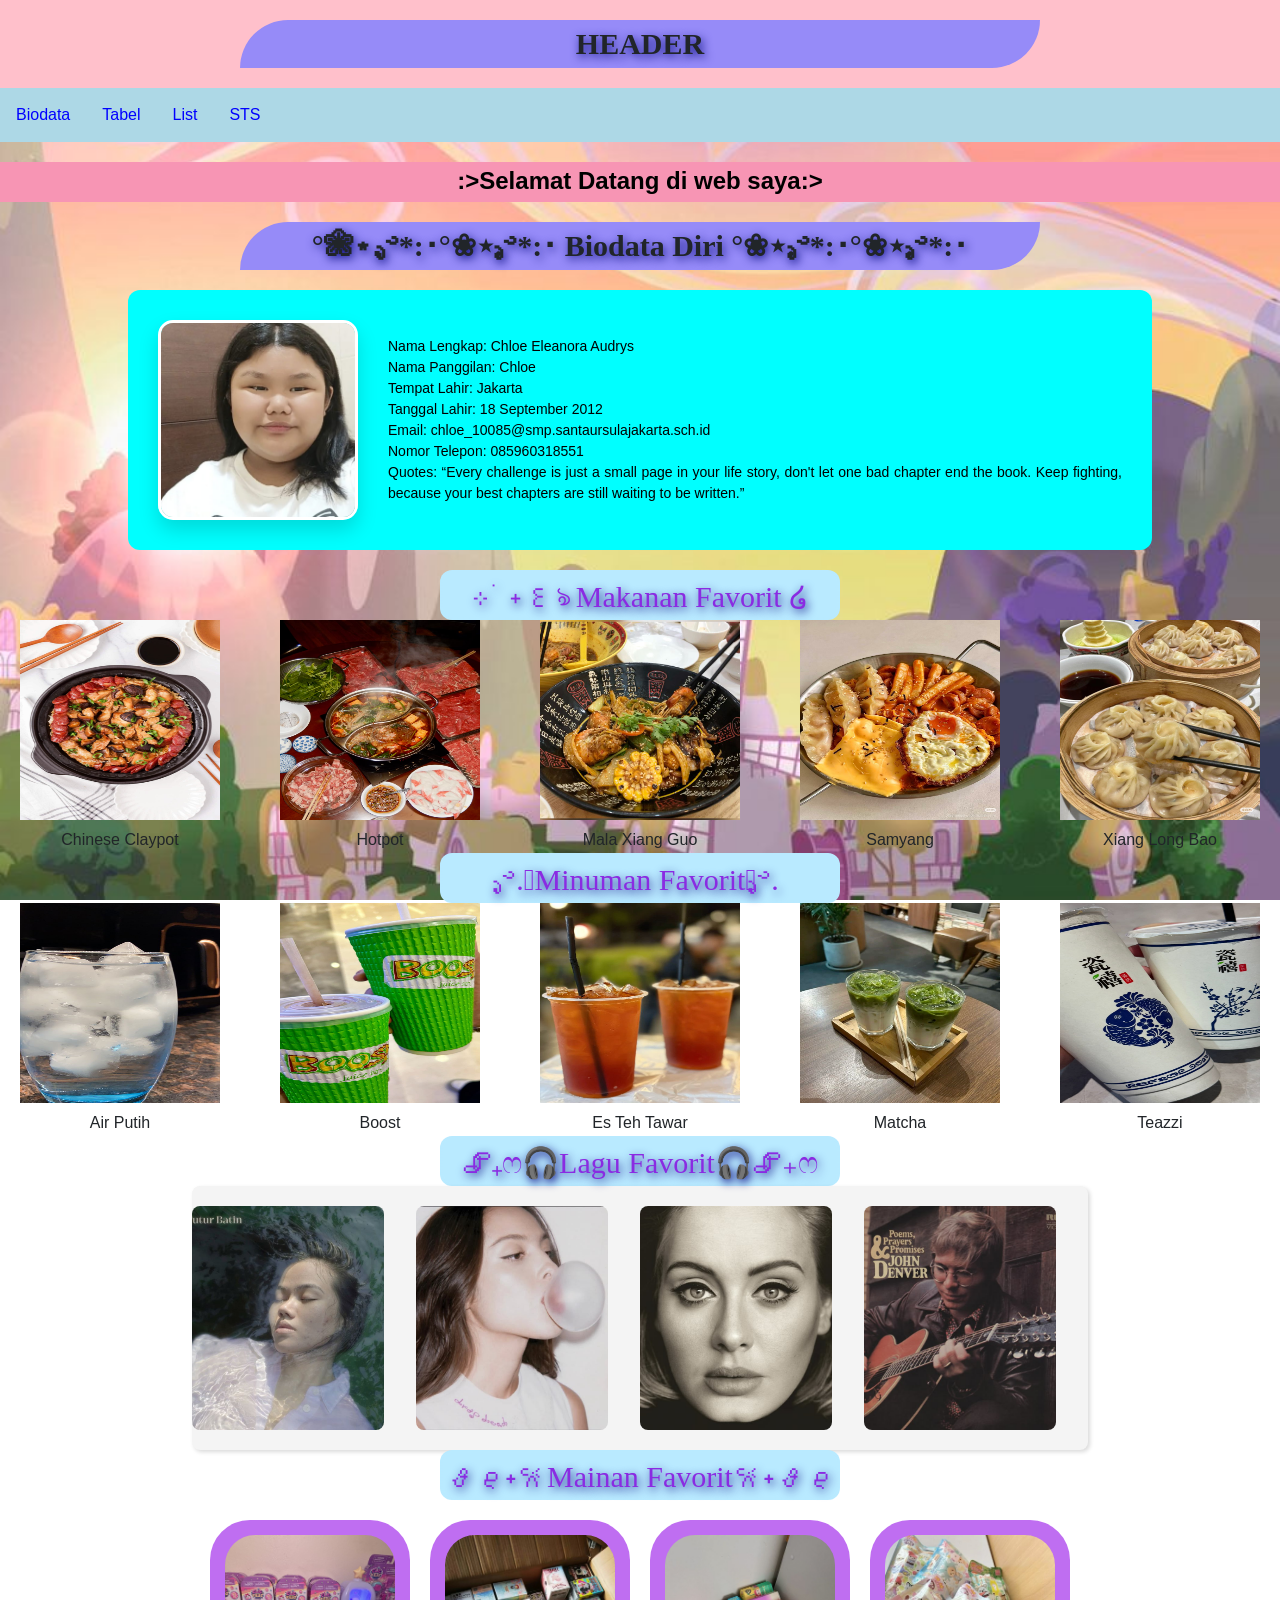
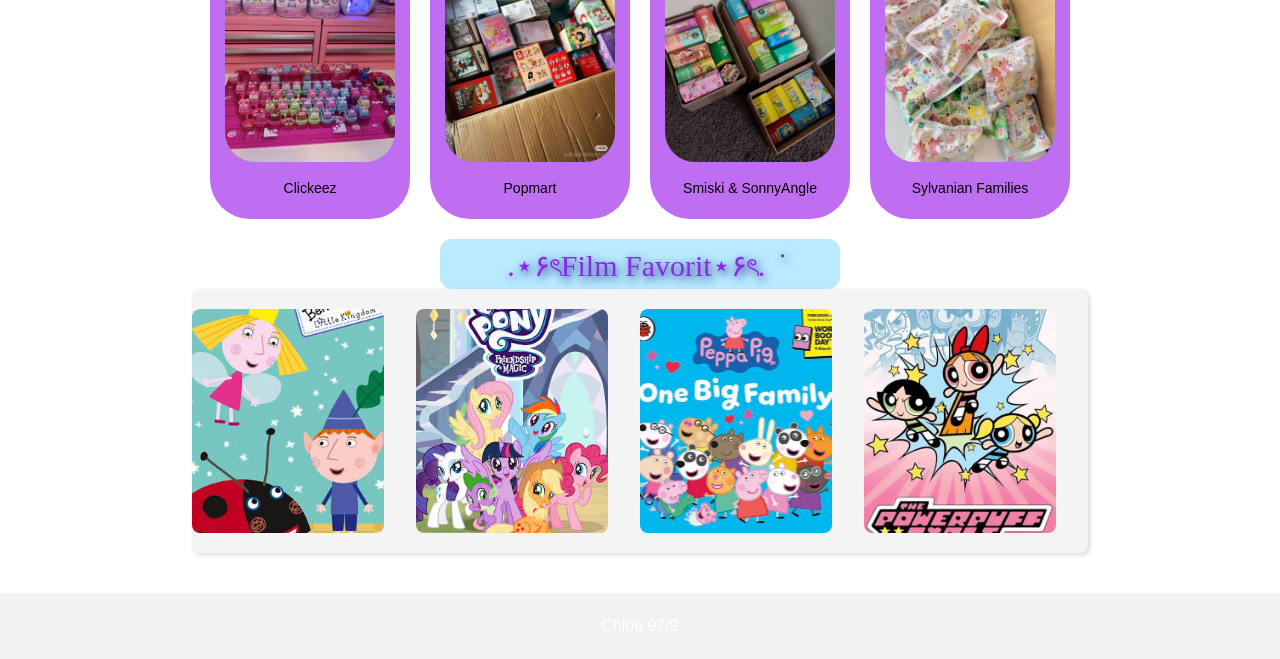
<file: index.html>
<!DOCTYPE html>
<html>
    <head>
        <title>Layout Website</title>
        <link rel="stylesheet" href="index.css">
    </head>
    <body>
        <!-- Membuat Header -->
        <div class="header">
            <h1>HEADER</h1>
        </div>
        <!-- Membuat Menu / navigator bar -->
        <div class="topnav">
            <a href="index.html">Biodata</a>
            <a href="table.html">Tabel</a>
            <a href="List.html">List</a>
            <a href="STS.html">STS</a>
        </div>
        <!-- Membuat Content -->
         <h2> :>Selamat Datang di web saya:> </h2>
        <h1>°❀⋆.ೃ࿔*:･°❀⋆.ೃ࿔*:･ Biodata Diri °❀⋆.ೃ࿔*:･°❀⋆.ೃ࿔*:･</h1>

        <div class="biodata">
            <div class="content">
                <div class="foto">
                    <img class="bottom" src="mini chloerr.png" alt="Chloerr" width="200" height="250">
                    <img class="top" src="Chloerrr.png" alt="Chloerr" width="200" height="250">
                </div>
                <div class="TEXT">
                    <P> Nama Lengkap: Chloe Eleanora Audrys</P>
                    <p> Nama Panggilan: Chloe</p>
                    <p> Tempat Lahir: Jakarta</p>
                    <p> Tanggal Lahir: 18 September 2012</p>
                    <p> Email: chloe_10085@smp.santaursulajakarta.sch.id</p>
                    <p> Nomor Telepon: 085960318551</p>
                    <p> Quotes: “Every challenge is just a small page in your life story, don't let one bad chapter end the book. Keep fighting, because your best chapters are still waiting to be written.”</p>
                </div>
            </div>
        </div>
    <p class="judul">⊹ ࣪ ˖꒰ঌ Makanan Favorit ໒꒱.⋆˚࿔</p>
    <div class="favfood">
        <div class="Claypot">
            <img src="Chinese claypot.jpg" alt="Claypot" width="200" height="200">
            <p>Chinese Claypot</p>
        </div>
        <div class="Hotpot">
            <img src="Hotpot.jpg" alt="Hotpot" width="200" height="200">
            <p>Hotpot</p>
        </div>
        <div class="Mala">
            <img src="Mala xiang guo.jpg" alt="Mala" width="200" height="200">
            <p>Mala Xiang Guo</p>
        </div>
        <div class="Samyang">
            <img src="samyang.jpg" alt="Samyang" width="200" height="200">
            <p>Samyang</p>
        </div>
        <div class="Xiaolong">
            <img src="Xiao long bao.jpg" alt="Xiaolong" width="200" height="200">
            <p>Xiang Long Bao</p>
        </div>
    </div>
    <p class="judul">ೃ࿔.𖥔Minuman Favorit𖥔ೃ࿔.</p>
    <div class="favdrink">
        <div class="Air">
            <img src="Air putih.jpg" alt="Air putih" width="200" height="200">
            <p>Air Putih</p>
        </div>
        <div class="Boost">
            <img src="boost.jpg" alt="Boost" width="200" height="200">
            <p>Boost</p>
        </div>
        <div class="Teh">
            <img src="Es teh tawar.jpg" alt="Teh" width="200" height="200">
            <p>Es Teh Tawar</p>
        </div>
        <div class="Matcha">
            <img src="matcha.jpg" alt="Matcha" width="200" height="200">
            <p>Matcha</p>
        </div>
        <div class="Teazzi">
            <img src="teazzi.jpg" alt="Teazzi" width="200" height="200">
            <p>Teazzi</p>
        </div>
    </div>
    <p class="judul">🖇₊ෆ🎧Lagu Favorit🎧🖇₊ෆ</p>
    <div class="container">
        <div class="wrapper">
            <img src="Bandung.jpg" alt="Bandung">
            <img src="Dropdead.jpg" alt="Dropdead">
            <img src="sendmylove.jpg" alt="SendmyLove">
            <img src="takemehome.jpg" alt="TakemeHome">
            <img src="Ehipasiko.jpg" alt="Ehipasiko">

            <img src="Bandung.jpg" aria-hidden="true">
            <img src="Dropdead.jpg" aria-hidden="true">
            <img src="sendmylove.jpg" aria-hidden="true">
            <img src="takemehome.jpg" aria-hidden="true">
            <img src="Ehipasiko.jpg" aria-hidden="true">
        </div>
    </div>
    <p class="judul"> 𝜗𝜚˖𐙚Mainan Favorit𐙚˖𝜗𝜚</p>
    <div class="favtoys">
        <div class="Clickeez">
            <img src="clickeez.jpg" alt="Clickeez" width="200" height="200">
            <p>Clickeez</p>
        </div>
        <div class="Popmart">
            <img src="poppop.jpg" alt="Popmart" width="200" height="200">
            <p>Popmart</p>
        </div>
        <div class="Smiski&SonnyAngle">
            <img src="Smisony.jpg" alt="Smiski&SonnyAngle" width="200" height="200">
            <p>Smiski & SonnyAngle</p>
        </div>
        <div class="Sylvanian">
            <img src="sylvanian.jpg" alt="Sylvanian" width="200" height="200">
            <p>Sylvanian Families</p>
        </div>
    </div>
        <p class="judul">.⋆۶ৎFilm Favorit⋆۶ৎ. ݁</p>
    <div class="container">
        <div class="wrapper">
            <img src="bensholys.jpg" alt="Ben&Holy">
            <img src="mylpp.jpg" alt="MyLittlePony">
            <img src="peppapig.jpg" alt="Peppapig">
            <img src="powerpuff.jpg" alt="PowerPuffGirl">
            <img src="maruko.jpg" alt="ChibiMaruko">

            <img src="bensholys.jpg" aria-hidden="true">
            <img src="mylpp.jpg" aria-hidden="true">
            <img src="peppapig.jpg" aria-hidden="true">
            <img src="powerpuff.jpg" aria-hidden="true">
            <img src="maruko.jpg" aria-hidden="true">
        </div>
    </div>
        <!-- Membuat Footer -->
        <div class="footer">
            <p>Chloe 92/9</p>
        </div>
    </body>
</html>
</file>
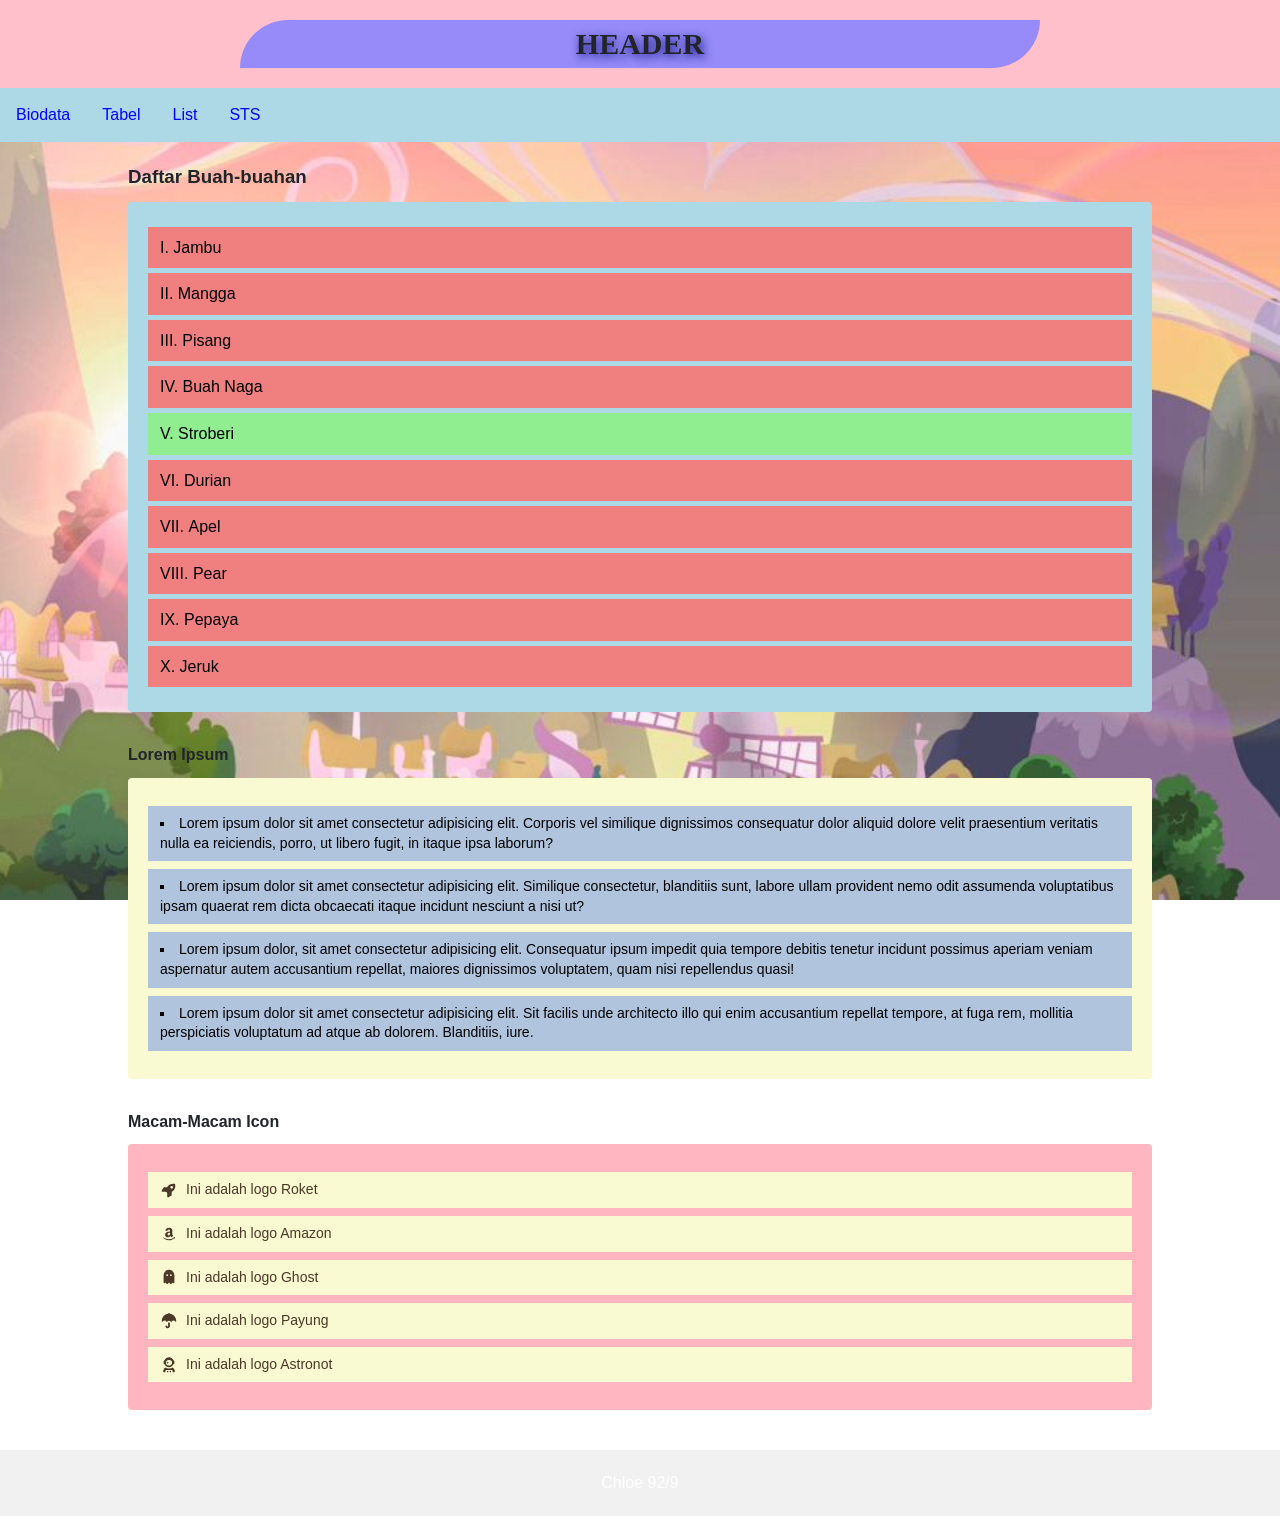
<file: List.html>
<!DOCTYPE html>
<html>
    <head>
        <title>Layout Website</title>
        <link rel="stylesheet" href="index.css">
    </head>
    <body>
        <!-- Membuat Header -->
        <div class="header">
            <h1>HEADER</h1>
        </div>
        <!-- Membuat Menu / navigator bar -->
        <div class="topnav">
            <a href="index.html">Biodata</a>
            <a href="table.html">Tabel</a>
            <a href="List.html">List</a>
            <a href="STS.html">STS</a>
        </div>
        <!-- Membuat Content List -->
         <h3>Daftar Buah-buahan</h3>
         <ol class="fruit-list">
            <li>Jambu</li>
            <li>Mangga</li>
            <li>Pisang</li>
            <li>Buah Naga</li>
            <Li>Stroberi</Li>
            <li>Durian</li>
            <li>Apel</li>
            <li>Pear</li>
            <li>Pepaya</li>
            <li>Jeruk</li>
         </ol> 
         <h4>Lorem Ipsum</h4>
         <ol class="lorem-list">
            <li>Lorem ipsum dolor sit amet consectetur adipisicing elit. Corporis vel similique dignissimos consequatur dolor aliquid dolore velit praesentium veritatis nulla ea reiciendis, porro, ut libero fugit, in itaque ipsa laborum?</li>
            <li>Lorem ipsum dolor sit amet consectetur adipisicing elit. Similique consectetur, blanditiis sunt, labore ullam provident nemo odit assumenda voluptatibus ipsam quaerat rem dicta obcaecati itaque incidunt nesciunt a nisi ut?</li>
            <li>Lorem ipsum dolor, sit amet consectetur adipisicing elit. Consequatur ipsum impedit quia tempore debitis tenetur incidunt possimus aperiam veniam aspernatur autem accusantium repellat, maiores dignissimos voluptatem, quam nisi repellendus quasi!</li>
            <li>Lorem ipsum dolor sit amet consectetur adipisicing elit. Sit facilis unde architecto illo qui enim accusantium repellat tempore, at fuga rem, mollitia perspiciatis voluptatum ad atque ab dolorem. Blanditiis, iure.</li>
         </ol>
            <section class="list-section">
   <h4>Macam-Macam Icon</h4>
    <ul class="icon">
        <li>
            <svg xmlns="http://www.w3.org/2000/svg" viewBox="0 0 640 640"><!--!Font Awesome Free v7.3.1 by @fontawesome - https://fontawesome.com License - https://fontawesome.com/license/free Copyright 2026 Fonticons, Inc.--><path d="M192 384L88.5 384C63.6 384 48.3 356.9 61.1 335.5L114 247.3C122.7 232.8 138.3 224 155.2 224L250.2 224C326.3 95.1 439.8 88.6 515.7 99.7C528.5 101.6 538.5 111.6 540.3 124.3C551.4 200.2 544.9 313.7 416 389.8L416 484.8C416 501.7 407.2 517.3 392.7 526L304.5 578.9C283.2 591.7 256 576.3 256 551.5L256 448C256 412.7 227.3 384 192 384L191.9 384zM464 224C464 197.5 442.5 176 416 176C389.5 176 368 197.5 368 224C368 250.5 389.5 272 416 272C442.5 272 464 250.5 464 224z"/></svg> Ini adalah logo Roket
        </li>
        <li>
            <svg xmlns="http://www.w3.org/2000/svg" viewBox="0 0 640 640"><!--!Font Awesome Free v7.3.1 by @fontawesome - https://fontawesome.com License - https://fontawesome.com/license/free Copyright 2026 Fonticons, Inc.--><path d="M353.7 226.7C305 228.5 184.2 242.2 184.2 344.2C184.2 453.7 322.5 458.2 367.7 387.4C374.2 397.6 403.1 424.9 413 434.2L469.8 378.2C469.8 378.2 437.5 352.9 437.5 325.4L437.5 178.3C437.5 153 413 96 325.2 96C237.2 96 190.5 151 190.5 200.3L264 207.1C280.3 157.6 318.2 157.6 318.2 157.6C358.9 157.5 353.7 187.4 353.7 226.7zM353.7 313.5C353.7 393.5 269.5 381.5 269.5 330.7C269.5 283.5 320 274 353.7 272.9L353.7 313.5zM489.7 477C482 487 419.7 544 315.2 544C210.7 544 130.7 472.5 106.2 443C99.4 435.3 107.2 431.7 111.7 434.7C185 479.2 299.5 552.5 484.2 465C491.7 461.3 497.5 467 489.7 477zM529.5 479.2C523 495 513.5 506 508.3 510.2C502.8 514.7 498.8 512.9 501.8 506.4C504.8 499.9 521.1 459.9 514.5 451.4C508 443.1 477.5 447.1 466.5 448.2C455.7 449.2 453.5 450.2 452.5 447.9C450.2 442.2 474.2 432.4 490 430.4C505.7 428.6 531 429.6 536 436.1C539.7 441.2 536 463.2 529.5 479.2z"/></svg> Ini adalah logo Amazon
        </li>
        <li>
            <svg xmlns="http://www.w3.org/2000/svg" viewBox="0 0 640 640"><!--!Font Awesome Free v7.3.1 by @fontawesome - https://fontawesome.com License - https://fontawesome.com/license/free Copyright 2026 Fonticons, Inc.--><path d="M168.1 531.1L156.9 540.1C153.7 542.6 149.8 544 145.8 544C136 544 128 536 128 526.2L128 256C128 150 214 64 320 64C426 64 512 150 512 256L512 526.2C512 536 504 544 494.2 544C490.2 544 486.3 542.6 483.1 540.1L471.9 531.1C458.5 520.4 439.1 522.1 427.8 535L397.3 570C394 573.8 389.1 576 384 576C378.9 576 374.1 573.8 370.7 570L344.1 539.5C331.4 524.9 308.7 524.9 295.9 539.5L269.3 570C266 573.8 261.1 576 256 576C250.9 576 246.1 573.8 242.7 570L212.2 535C200.9 522.1 181.5 520.4 168.1 531.1zM288 256C288 238.3 273.7 224 256 224C238.3 224 224 238.3 224 256C224 273.7 238.3 288 256 288C273.7 288 288 273.7 288 256zM384 288C401.7 288 416 273.7 416 256C416 238.3 401.7 224 384 224C366.3 224 352 238.3 352 256C352 273.7 366.3 288 384 288z"/></svg> Ini adalah logo Ghost
        <li>
            <svg xmlns="http://www.w3.org/2000/svg" viewBox="0 0 640 640"><!--!Font Awesome Free v7.3.1 by @fontawesome - https://fontawesome.com License - https://fontawesome.com/license/free Copyright 2026 Fonticons, Inc.--><path d="M320 32C337.7 32 352 46.3 352 64L352 66C478.3 81.7 576 189.5 576 320C576 323.8 575.9 327.5 575.8 331.3C575.5 338.2 570.8 344.1 564.1 346C557.4 347.9 550.3 345.3 546.5 339.5C532.1 318.1 507.7 304 480 304C450.7 304 425.1 319.7 411.1 343.3C408.4 347.9 403.5 350.9 398.1 351.1C392.7 351.3 387.6 348.9 384.4 344.6C369.8 324.8 346.4 312 319.9 312C293.4 312 270 324.8 255.4 344.6C252.2 348.9 247.1 351.4 241.7 351.1C236.3 350.8 231.5 347.9 228.7 343.3C214.7 319.7 189.1 304 159.8 304C132.1 304 107.7 318.1 93.3 339.5C89.4 345.2 82.3 347.9 75.7 346C69.1 344.1 64.5 338.2 64.2 331.3C64.1 327.5 64 323.8 64 320C64 189.5 161.7 81.7 288 66L288 64C288 46.3 302.3 32 320 32zM352 392L352 494.6C352 539.6 315.5 576 270.6 576C239.8 576 211.6 558.6 197.8 531L195.5 526.3C187.6 510.5 194 491.3 209.8 483.4C225.6 475.5 244.8 481.9 252.7 497.7L255 502.4C258 508.3 264 512 270.6 512C280.2 512 288 504.2 288 494.6L288 392C288 374.3 302.3 360 320 360C337.7 360 352 374.3 352 392z"/></svg> Ini adalah logo Payung
        </li>
        <li>
            <svg xmlns="http://www.w3.org/2000/svg" viewBox="0 0 640 640"><!--!Font Awesome Pro v7.3.1 by @fontawesome - https://fontawesome.com License - https://fontawesome.com/license (Commercial License) Copyright 2026 Fonticons, Inc.--><path d="M320 400C394.6 400 458.4 353.6 484 288L488 288C501.3 288 512 277.3 512 264L512 184C512 170.7 501.3 160 488 160L484 160C458.4 94.4 394.6 48 320 48C245.4 48 181.6 94.4 156 160L152 160C138.7 160 128 170.7 128 184L128 264C128 277.3 138.7 288 152 288L156 288C181.6 353.6 245.4 400 320 400zM304 144L336 144C389 144 432 187 432 240C432 293 389 336 336 336L304 336C251 336 208 293 208 240C208 187 251 144 304 144zM112 548.6C112 563.7 124.3 576 139.4 576L192 576L192 528C192 510.3 206.3 496 224 496L416 496C433.7 496 448 510.3 448 528L448 576L500.6 576C515.7 576 528 563.7 528 548.6C528 488.8 496.1 436.4 448.4 407.6C412 433.1 367.8 448 320 448C272.2 448 228 433.1 191.6 407.6C143.9 436.4 112 488.8 112 548.6zM279.3 205.5C278.4 202.2 275.4 200 272 200C268.6 200 265.6 202.2 264.7 205.5L258.7 226.7L237.5 232.7C234.2 233.6 232 236.6 232 240C232 243.4 234.2 246.4 237.5 247.3L258.7 253.3L264.7 274.5C265.6 277.8 268.6 280 272 280C275.4 280 278.4 277.8 279.3 274.5L285.3 253.3L306.5 247.3C309.8 246.4 312 243.4 312 240C312 236.6 309.8 233.6 306.5 232.7L285.3 226.7L279.3 205.5zM248 552L248 576L296 576L296 552C296 538.7 285.3 528 272 528C258.7 528 248 538.7 248 552zM368 528C354.7 528 344 538.7 344 552L344 576L392 576L392 552C392 538.7 381.3 528 368 528z"/></svg> Ini adalah logo Astronot
        </li>
    </ul>
   </section>
   </main>
        <!-- Membuat Footer -->
        <div class="footer">
            <p>Chloe 92/9</p>
        </div>
    </body>
</file>
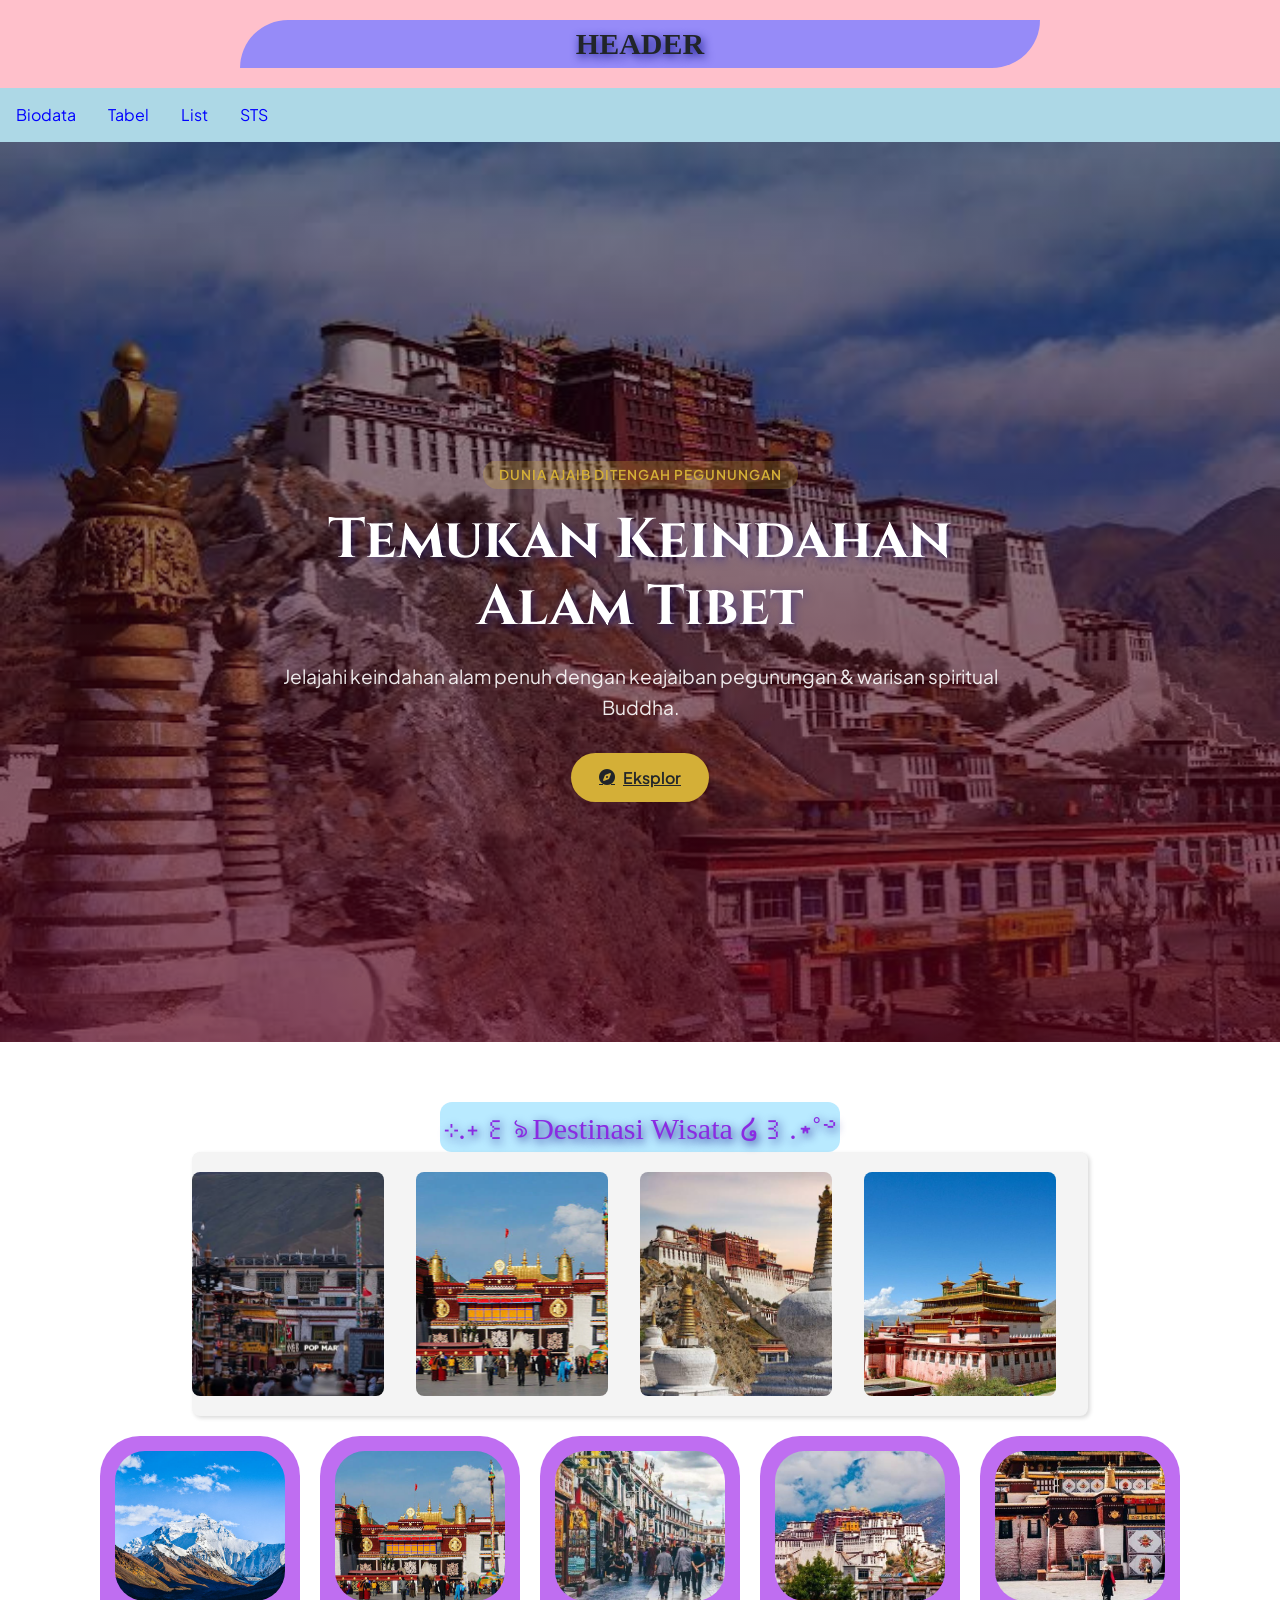
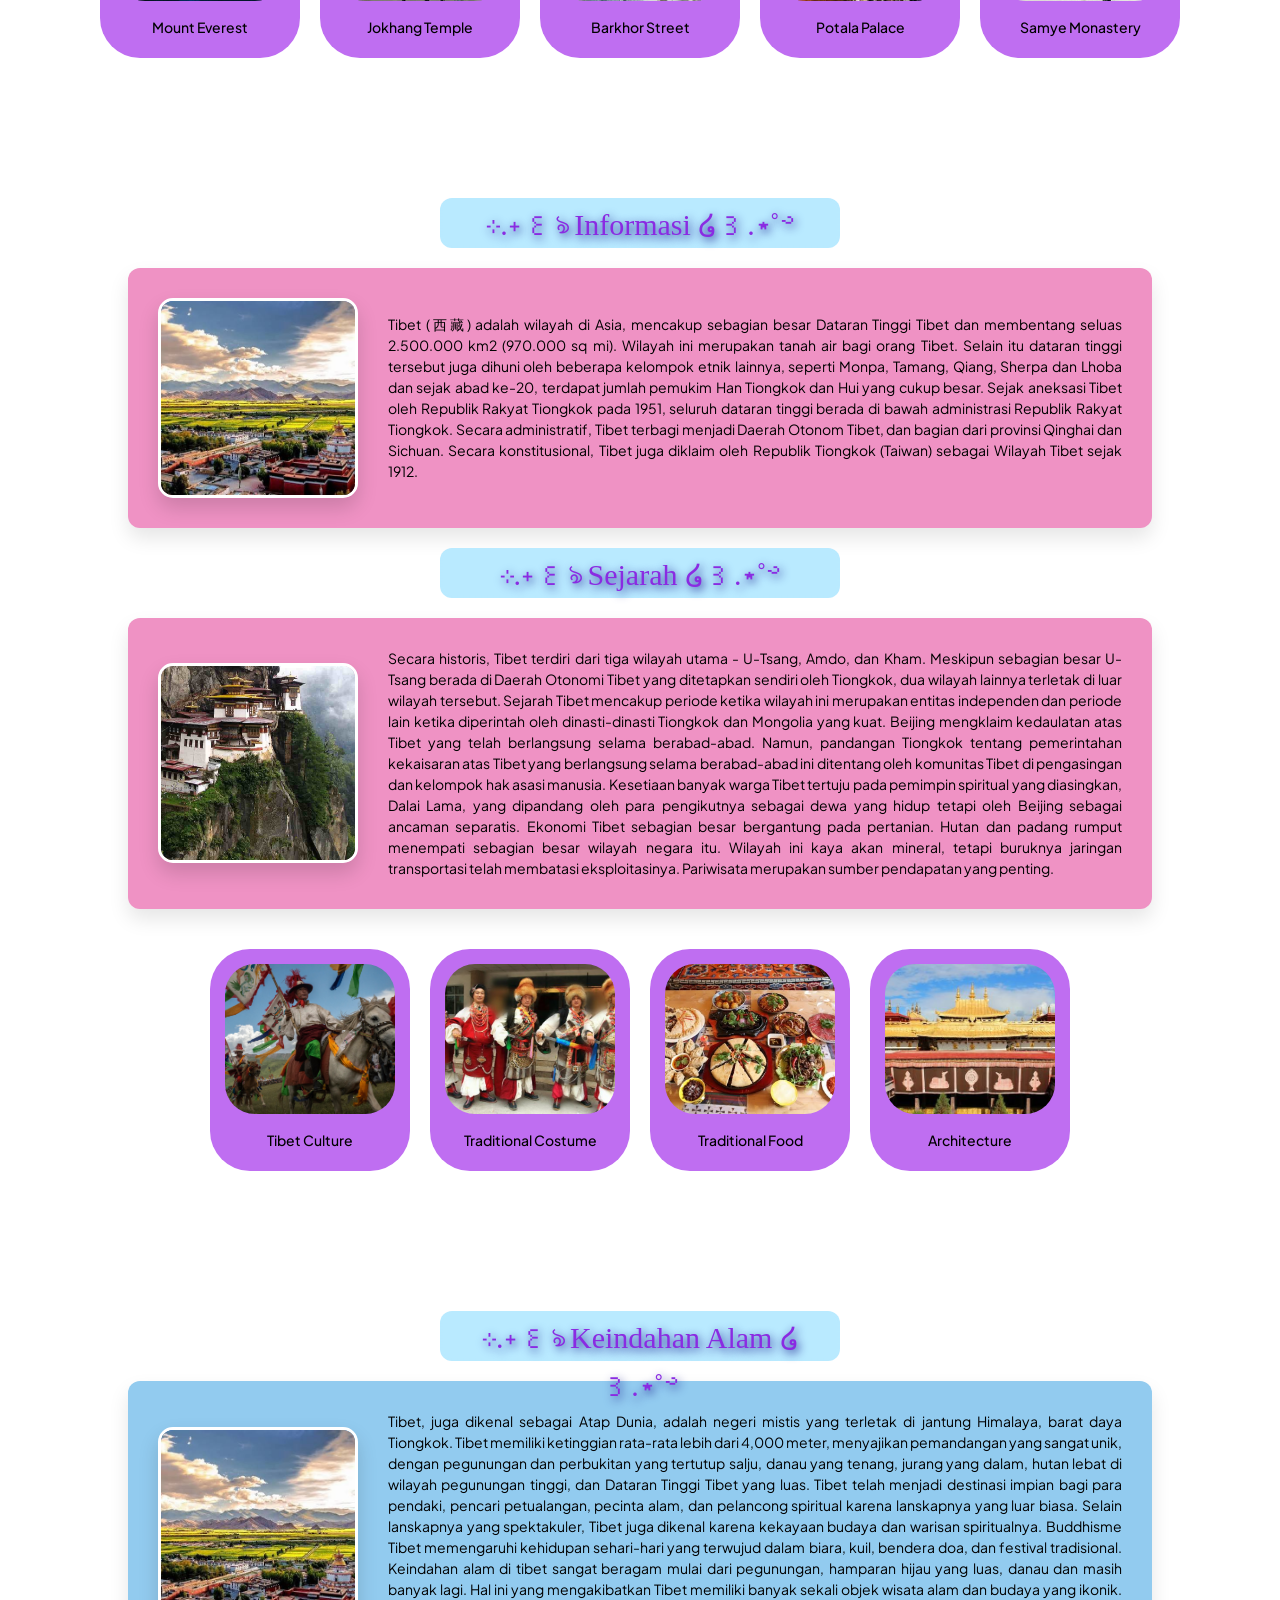
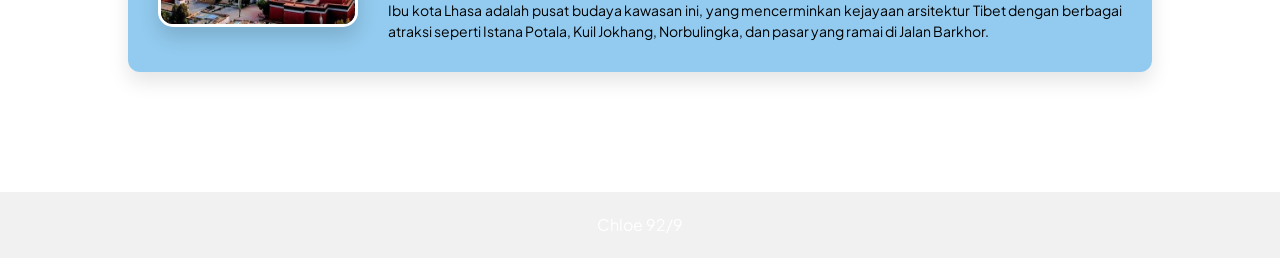
<file: STS.html>
<!DOCTYPE html>
<html lang="id">
<head>
    <meta charset="UTF-8">
    <meta name="viewport" content="width=device-width, initial-scale=1.0">
    <title>Jelajah Tibet</title>
    <link href="https://fonts.googleapis.com/css2?family=Cinzel:wght@600;700;800&family=Plus+Jakarta+Sans:wght@300;400;500;600;700&display=swap" rel="stylesheet">
    <link rel="stylesheet" href="https://cdnjs.cloudflare.com/ajax/libs/font-awesome/6.4.0/css/all.min.css">
    <link rel="stylesheet" href="index.css">
</head>
<body>
    <div class="header">
        <h1>HEADER</h1>
    </div>
    <div class="topnav">
        <a href="index.html">Biodata</a>
        <a href="table.html">Tabel</a>
        <a href="List.html">List</a>
        <a href="STS.html">STS</a>
    </div>

    <section id="home" class="hero">
        <div class="hero-overlay"></div>
        <img src="tibethhh.jpg" alt="Jelajah Tibet" class="hero-img" />

        <div class="container hero-content">
            <span class="badge">Dunia Ajaib Ditengah Pegunungan</span>
            <h1>Temukan Keindahan Alam Tibet</h1>
            <p>Jelajahi keindahan alam penuh dengan keajaiban pegunungan & warisan spiritual Buddha.</p>
            <div class="hero-buttons">
                <a href="#destinations" class="btn btn-gold"><i class="fa-solid fa-compass"></i>Eksplor</a>
            </div>
        </div>
    </section>

    <section id="destinations" class="section">
        <p class="judul">⊹.˖꒰ঌ Destinasi Wisata ໒꒱.⋆˚࿔</p>
        <div class="container">
            <div class="wrapper">
                <img src="barkhorstreet.jpg" alt="BarkhorStreet">
                <img src="Jokhangtemple.jpg" alt="JokhangTemple">
                <img src="polatapalace.jpg" alt="PolataPalace">
                <img src="samyemonastery.jpg" alt="SamyeMonastery">
                <img src="Tibetmounteverest.jpg" alt="TibetMountEverest">

                <img src="barkhorstreet.jpg" aria-hidden="true">
                <img src="Jokhangtemple.jpg" aria-hidden="true">
                <img src="polatapalace.jpg" aria-hidden="true">
                <img src="samyemonastery.jpg" aria-hidden="true">
                <img src="Tibetmounteverest.jpg" aria-hidden="true">
            </div>
        </div>
        <div class="Destinasi">
            <a href="https://maps.app.goo.gl/nR8xENS5Sg1yr1tL8" target="_blank" class="card-link">
                <div class="TibetCulture">
                    <img src="ME.jpg" alt="Mount Everest" width="200" height="200">
                    <p>Mount Everest</p>
                </div>
            </a>
            <a href="https://maps.app.goo.gl/hEjWRcub9bnCCqcC7" target="_blank" class="card-link">
                <div class="TibetCulture">
                    <img src="JHT.jpg" alt="Jokhang Temple" width="200" height="200">
                    <p>Jokhang Temple</p>
                </div>
            </a>
            <a href="https://maps.app.goo.gl/S9wAa3tFXa627BLx5" target="_blank" class="card-link">
                <div class="TibetCulture">
                    <img src="BS.jpg" alt="Barkhor Street" width="200" height="200">
                    <p>Barkhor Street</p>
                </div>
            </a>
            <a href="https://maps.app.goo.gl/nAjFynJ8hkYWwLnM9" target="_blank" class="card-link">
                <div class="TibetCulture">
                    <img src="PP.jpg" alt="Potala Palace" width="200" height="200">
                    <p>Potala Palace</p>
                </div>
            </a>
            <a href="https://maps.app.goo.gl/dXmCUAcHS6Du5AhQ6" target="_blank" class="card-link">
                <div class="TibetCulture">
                    <img src="SM.jpg" alt="Samye Monastery" width="200" height="200">
                    <p>Samye Monastery</p>
                </div>
            </a>
        </div>
    </section>

    <section id="informasi" class="section">
        <p class="judul">⊹.˖꒰ঌ Informasi ໒꒱.⋆˚࿔</p>
        <div class="Informasi">
            <div class="content">
                <div class="foto">
                    <img class="bottom" src="Nightviewss.jpg" alt="Nightview" width="250" height="250">
                    <img class="top" src="Tibetssviewww.jpg" alt="Tibetview" width="250" height="250">
                </div>
                <div class="TEXT">
                    <p>Tibet (西藏) adalah wilayah di Asia, mencakup sebagian besar Dataran Tinggi Tibet dan membentang seluas 2.500.000 km2 (970.000 sq mi). Wilayah ini merupakan tanah air bagi orang Tibet. Selain itu dataran tinggi tersebut juga dihuni oleh beberapa kelompok etnik lainnya, seperti Monpa, Tamang, Qiang, Sherpa dan Lhoba dan sejak abad ke-20, terdapat jumlah pemukim Han Tiongkok dan Hui yang cukup besar. Sejak aneksasi Tibet oleh Republik Rakyat Tiongkok pada 1951, seluruh dataran tinggi berada di bawah administrasi Republik Rakyat Tiongkok. Secara administratif, Tibet terbagi menjadi Daerah Otonom Tibet, dan bagian dari provinsi Qinghai dan Sichuan. Secara konstitusional, Tibet juga diklaim oleh Republik Tiongkok (Taiwan) sebagai Wilayah Tibet sejak 1912.</p>
                </div>
            </div>
        </div>
        <p class="judul">⊹.˖꒰ঌ Sejarah ໒꒱.⋆˚࿔</p>
        <div class="Informasi">
            <div class="content">
                <div class="foto">
                    <img class="bottom" src="Behhvieww.jpg" alt="Nightview" width="250" height="250">
                    <img class="top" src="Behhhtibet.jpg" alt="Tibetview" width="250" height="250">
                </div>
                <div class="TEXT">
                    <p>Secara historis, Tibet terdiri dari tiga wilayah utama - U-Tsang, Amdo, dan Kham. Meskipun sebagian besar U-Tsang berada di Daerah Otonomi Tibet yang ditetapkan sendiri oleh Tiongkok, dua wilayah lainnya terletak di luar wilayah tersebut. Sejarah Tibet mencakup periode ketika wilayah ini merupakan entitas independen dan periode lain ketika diperintah oleh dinasti-dinasti Tiongkok dan Mongolia yang kuat. Beijing mengklaim kedaulatan atas Tibet yang telah berlangsung selama berabad-abad. Namun, pandangan Tiongkok tentang pemerintahan kekaisaran atas Tibet yang berlangsung selama berabad-abad ini ditentang oleh komunitas Tibet di pengasingan dan kelompok hak asasi manusia. Kesetiaan banyak warga Tibet tertuju pada pemimpin spiritual yang diasingkan, Dalai Lama, yang dipandang oleh para pengikutnya sebagai dewa yang hidup tetapi oleh Beijing sebagai ancaman separatis. Ekonomi Tibet sebagian besar bergantung pada pertanian. Hutan dan padang rumput menempati sebagian besar wilayah negara itu. Wilayah ini kaya akan mineral, tetapi buruknya jaringan transportasi telah membatasi eksploitasinya. Pariwisata merupakan sumber pendapatan yang penting.</p>
                </div>
            </div>
        </div>
        <div class="culture">
            <div class="TibetCulture">
                <img src="Tibetculture.jpg" alt="TibetCulture" width="200" height="200">
                <p>Tibet Culture</p>
            </div>
            <div class="TraditionalCostume">
                <img src="bajuuu.jpg" alt="TraditionalCostume" width="200" height="200">
                <p>Traditional Costume</p>
            </div>
            <div class="TraditionalFood">
                <img src="Tibetfood.jpg" alt="TraditionalFood" width="200" height="200">
                <p>Traditional Food</p>
            </div>
            <div class="Architecture">
                <img src="bagunan.jpg" alt="TibetArchitecture" width="200" height="200">
                <p>Architecture</p>
            </div>
        </div>
    </section>

    <section id="Keindahanalam" class="section">
        <p class="judul">⊹.˖꒰ঌ Keindahan Alam ໒꒱.⋆˚࿔</p>
        <div class="Keindahanalam">
            <div class="content">
                <div class="foto">
                    <img class="bottom" src="Nightviewss.jpg" alt="Nightview" width="250" height="250">
                    <img class="top" src="Tibetssviewww.jpg" alt="Tibetview" width="250" height="250">
                </div>
                <div class="TEXT">
                    <p>Tibet, juga dikenal sebagai Atap Dunia, adalah negeri mistis yang terletak di jantung Himalaya, barat daya Tiongkok. Tibet memiliki ketinggian rata-rata lebih dari 4,000 meter, menyajikan pemandangan yang sangat unik, dengan pegunungan dan perbukitan yang tertutup salju, danau yang tenang, jurang yang dalam, hutan lebat di wilayah pegunungan tinggi, dan Dataran Tinggi Tibet yang luas. Tibet telah menjadi destinasi impian bagi para pendaki, pencari petualangan, pecinta alam, dan pelancong spiritual karena lanskapnya yang luar biasa. Selain lanskapnya yang spektakuler, Tibet juga dikenal karena kekayaan budaya dan warisan spiritualnya. Buddhisme Tibet memengaruhi kehidupan sehari-hari yang terwujud dalam biara, kuil, bendera doa, dan festival tradisional. Keindahan alam di tibet sangat beragam mulai dari pegunungan, hamparan hijau yang luas, danau dan masih banyak lagi. Hal ini yang mengakibatkan Tibet memiliki banyak sekali objek wisata alam dan budaya yang ikonik. Ibu kota Lhasa adalah pusat budaya kawasan ini, yang mencerminkan kejayaan arsitektur Tibet dengan berbagai atraksi seperti Istana Potala, Kuil Jokhang, Norbulingka, dan pasar yang ramai di Jalan Barkhor.</p>
                </div>
            </div>
        </div>
    </section>

    <div class="footer">
        <p>Chloe 92/9</p>
    </div>
</body>
</html>
</file>
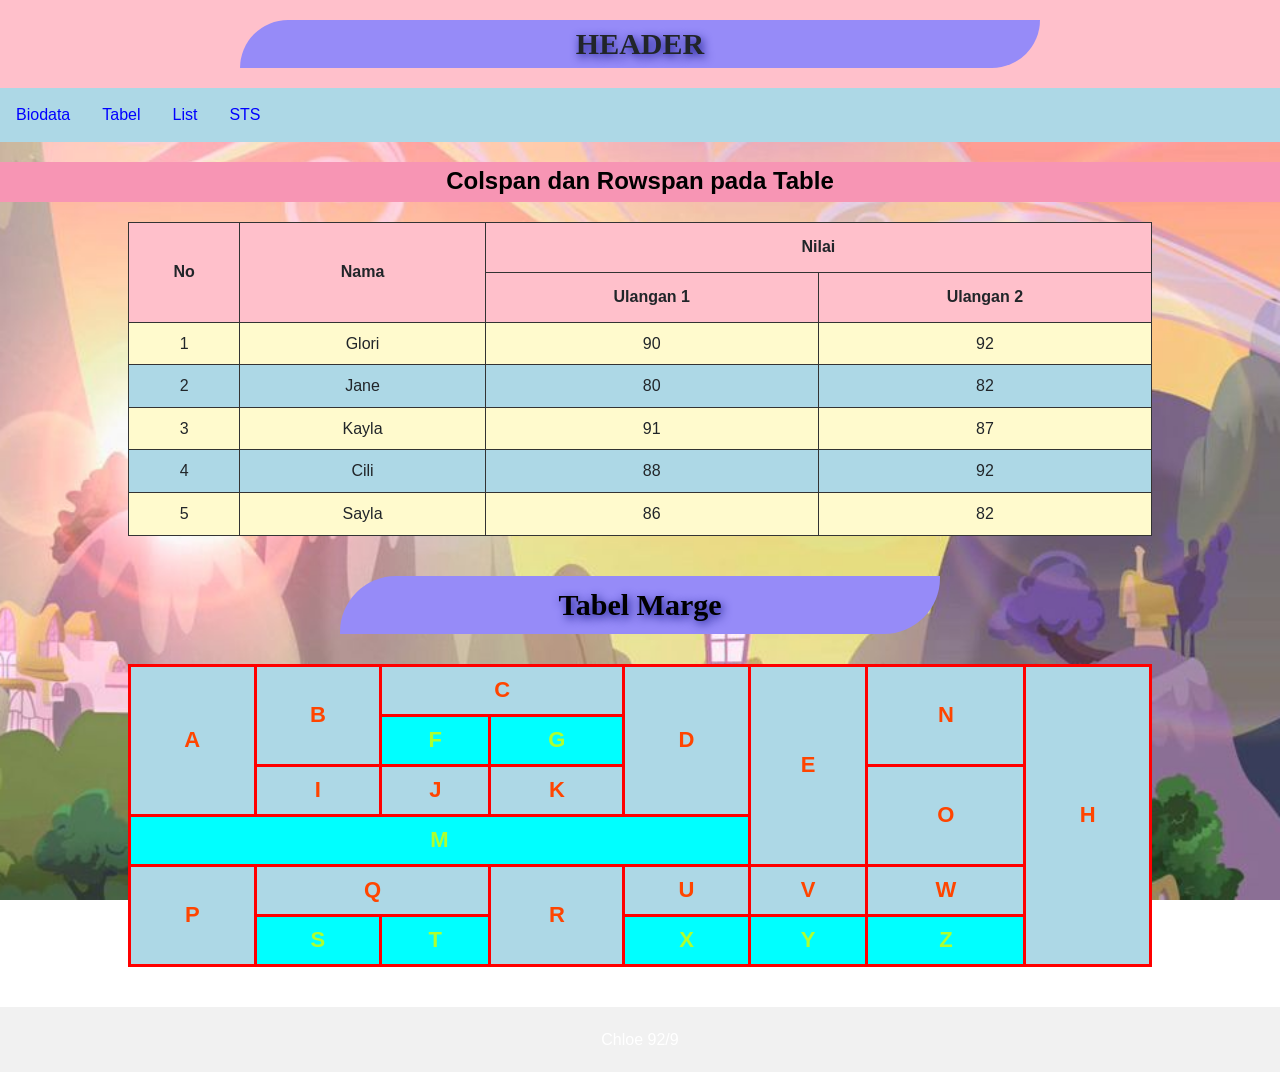
<file: table.html>
<!DOCTYPE html>
<html>
    <head>
        <title>Layout Website</title>
        <link rel="stylesheet" href="index.css">
    </head>
    <body>
        <!-- Membuat Header -->
        <div class="header">
            <h1>HEADER</h1>
        </div>
        <!-- Membuat Menu / navigator bar -->
        <div class="topnav">
            <a href="index.html">Biodata</a>
            <a href="table.html">Tabel</a>
            <a href="List.html">List</a>
            <a href="STS.html">STS</a>
        </div>
          <h2>Colspan dan Rowspan pada Table</h2>
        <!-- colspan : menggabungkan kolom 
         rowspan : menggabungkan baris-->
        <table>
            <tr>
               <th rowspan="2">No</th>
                <th rowspan="2">Nama</th>
                <th colspan="2">Nilai</th>
            </tr>
            <tr>
                <th>Ulangan 1</th>
                <th>Ulangan 2</th>
            </tr>
            <tr> 
                <td>1</td>
                <td>Glori</td>
                <td>90</td>
                <td>92</td>
            </tr>
            <tr> 
                <td>2</td>
                <td>Jane</td>
                <td>80</td>
                <td>82</td>
            </tr>
            <tr> 
                <td>3</td>
                <td>Kayla</td>
                <td>91</td>
                <td>87</td>
            </tr>
            <tr> 
                <td>4</td>
                <td>Cili</td>
                <td>88</td>
                <td>92</td>
            </tr>
            <tr> 
                <td>5</td>
                <td>Sayla</td>
                <td>86</td>
                <td>82</td>
            </tr>
        </table>

        <!-- Judul Tabel Marge (Posisinya di tengah) -->
        <h1 class="judul-marge">Tabel Marge</h1>
        
        <!-- Tabel Marge Kustom (Garis merah, warna biru & cyan sesuai referensi) -->
        <table class="tabel-marge-custom">
            <tr>
                <th rowspan="3"> A </th>
                <th rowspan="2"> B </th>
                <th colspan="2"> C </th>
                <th rowspan="3"> D </th>
                <th rowspan="4"> E </th>
                <th rowspan="2"> N </th>
                <th rowspan="6"> H </th>
            </tr>
            <tr>
                <th> F </th>
                <th> G </th>
            </tr>
            <tr>
                <th> I </th>
                <th> J </th>
                <th> K </th>
                <th rowspan="2"> O </th>
            </tr>
            <tr>
                <th colspan="5"> M </th>
            </tr>
            <tr>
                <th rowspan="2"> P </th>
                <th colspan="2"> Q </th>
                <th rowspan="2"> R </th>
                <th> U </th>
                <th> V </th>
                <th> W </th>
            </tr>
            <tr>
                <th> S </th>
                <th> T </th>
                <th> X </th>
                <th> Y </th>
                <th> Z </th>
            </tr>
        </table>

        <div class="footer">
            <p>Chloe 92/9</p>
        </div>
    </body>
</html>
</file>
<file: index.css>
*{
    box-sizing: border-box;
}
body{
    margin: 0;
    background-image: url(mlp\ bg.jpg);
    background-size: cover;
    background-position: center;
    background-repeat: no-repeat;
    background-attachment: fixed;
}
.header{
    background-color: pink;
    padding: 20px;
    text-align: center;
}
.topnav{
    overflow: hidden;
    background-color: lightblue;
}
.topnav a{
    float: left;
    display: block;
    color: blue;
    text-align: center;
    padding: 14px 16px;
    text-decoration: none;
}
.topnav a:hover{
    background-color: darkseagreen;
    color: blue;
}
.column{
    float: left;
    padding: 10px;
}
.column.side{
    width: 25%;
}
.column.middle{
    width: 50%;
}
.row::after{
    content: "";
    display: table;
    clear: both;
}
.footer{
    background-color: cornflowerblue;
    text-align: center;
}
h2{
    text-align: center;
    background-color: rgb(247, 149, 180);
    height: 40px;
    color:black}
h1{text-align: center;
    text-shadow: 2px 3px 10px rgb(19, 21, 137);
    color:black (8, 76, 56);
    background-color: rgb(150, 139, 248);
    width: 800px;
    font-size: 30px;
    margin: 0 auto;
    font-family: "yea";
    border-radius: 56px 0px 56px 0px;}
div.biodata{
    margin: 20px auto;
    width: 80%;
    background-color:aqua;
    color:aqua (253, 255, 199);
    padding: 30px;
    border-radius: 12px 12px 12px 12px;
    display: flex;
    justify-content: center;
    align-items: center;}
div.content{
    display: flex;
    align-items: center;
    justify-content: center ;
    gap:30px;}
div.foto{
    position: relative;
    width:250px;
    height: 250px;
    overflow: hidden;
    border-radius: 15px;
    cursor: pointer;
    display: flex;
    align-items: center;
    justify-content: center;
    border: 3px solid aqua (74, 189, 111);
    box-shadow: 0 10px 20px aqua (159, 219, 179);}
div.foto img{
    position: absolute;
    width: 100%;
    height: 100%;
    object-fit: cover;
    object-position: center;
    transition: transform 0.3s ease, opacity 0.3s ease;}
div.foto img.top{
    opacity: 1;
    z-index: 2;}
div.foto:hover img.top{
    opacity: 0;
    transform: scale(1.05);}
div.foto img.bottom{
    opacity: 1;
    z-index: 1;}
div.foto:hover img.bottom{
    opacity: 1;
    transform: scale(1.05);}
p.judul{
    text-align: center;
    background-color: rgb(185, 234, 255);
    height: 50px;
    width: 400px;
    color:blueviolet;
    border: 3px dotted rgb(185, 234, 255);
    border-radius: 12px 12px 12px 12px;
    font-family: "ABCD";
    font-size: 30px;
    margin: 0 auto;}    
div.favfood{
    display: flex;
    align-items: center;
    justify-content: center;
    text-align: center;
    gap:60px;}
div.Claypot:hover img{
    border-radius: 12px 12px 12px 12px;
    transform: scale(1.05);
    transition: transform 0.3s;
    box-shadow: 0 10px 20px rgb(133, 112, 253);}
div.Hotpot:hover img{
    border-radius: 12px 12px 12px 12px;
    transform: scale(1.05);
    transition: transform 0.3s;
    box-shadow: 0 10px 20px rgb(99, 255, 99);}
div.Mala:hover img{
    border-radius: 12px 12px 12px 12px;
    transform: scale(1.05);
    transition: transform 0.3s;
    box-shadow: 0 10px 20px rgb(133, 112, 253);}
div.Samyang:hover img{
    border-radius: 12px 12px 12px 12px;
    transform: scale(1.05);
    transition: transform 0.3s;
    box-shadow: 0 10px 20px rgb(99, 255, 99);}
div.Xiaolong:hover img{
    border-radius: 12px 12px 12px 12px;
    transform: scale(1.05);
    transition: transform 0.3s;
    box-shadow: 0 10px 20px rgb(133, 112, 253);}
div.favdrink{
    display: flex;
    align-items: center;
    justify-content: center;
    text-align: center;
    gap:60px;}
div.Air:hover img{
    border-radius: 12px 12px 12px 12px;
    transform: scale(1.05);
    transition: transform 0.3s, border-radius 0.1s ease;
    box-shadow: 0 10px 20px rgb(238, 135, 178);}
div.Boost:hover img{
    border-radius: 12px 12px 12px 12px;
    transform: scale(1.05);
    transition: transform 0.3s, border-radius 0.1s ease;
    box-shadow: 0 10px 20px rgb(237, 255, 39);}
div.Teh:hover img{
    border-radius: 12px 12px 12px 12px;
    transform: scale(1.05);
    transition: transform 0.3s, border-radius 0.1s ease;
    box-shadow: 0 10px 20px rgb(238, 135, 178);}
div.Matcha:hover img{
    border-radius: 12px 12px 12px 12px;
    transform: scale(1.05);
    transition: transform 0.3s, border-radius 0.1s ease;
    box-shadow: 0 10px 20px rgb(237, 255, 39);}
div.Teazzi:hover img{
    border-radius: 12px 12px 12px 12px;
    transform: scale(1.05);
    transition: transform 0.3s, border-radius 0.1s ease;
    box-shadow: 0 10px 20px rgb(238, 135, 178);}

.container{
    overflow: hidden;
    width: 70%;
    margin: 0 auto;
    border-radius: 8px;
    background: #f4f4f4;
    padding: 20px 0;
    box-shadow: 2px 2px 4px rgba(0, 0, 0, 0.15);
}

.wrapper {
    display: grid;
    grid-auto-flow: column;
    grid-auto-columns: 12rem;
    gap: 2rem;
    width: max-content;
    animation: animate 10s linear infinite;
}

.wrapper img {
    width: 100%;
    height: 14rem;
    object-fit: cover;
    border-radius: 8px;
    transition: transform 0.2s ease-in-out;
}

.wrapper:hover {
    animation-play-state: paused;
    cursor: pointer;
}

@keyframes animate {
    to{
        transform: translateX(calc(-5 * (12rem + 2rem)));
    }
}

.wrapper img:hover {
    transform: scale(1.1);
}

.favtoys {
  display: flex;
  justify-content: center;
  gap: 20px;
  flex-wrap: wrap;
  padding: 20px;
}

.favtoys > div {
  background-color: #bf6ef1; 
  border-radius: 40px;
  padding: 15px;
  width: 200px;
  text-align: center;
  transition: all 0.3s ease-in-out;
}

.favtoys img {
  border-radius: 30px;
  width: 100%;
  height: auto;
  display: block;
}

.favtoys p {
  color: black;
  margin-top: 15px;
  margin-bottom: 5px;
  font-size: 14px;
}

.favtoys > div:hover {
  background-color: #ff9bbe; 
  box-shadow: 10px 10px 20px rgba(133, 145, 240, 0.6); 
  transform: translateY(-5px); 
}

.container{
    overflow: hidden;
    width: 70%;
    margin: 0 auto;
    border-radius: 8px;
    background: #f4f4f4;
    padding: 20px 0;
    box-shadow: 2px 2px 4px rgba(0, 0, 0, 0.15);
}

.wrapper {
    display: grid;
    grid-auto-flow: column;
    grid-auto-columns: 12rem;
    gap: 2rem;
    width: max-content;
    animation: animate 10s linear infinite;
}

.wrapper img {
    width: 100%;
    height: 14rem;
    object-fit: cover;
    border-radius: 8px;
    transition: transform 0.2s ease-in-out;
}

.wrapper:hover {
    animation-play-state: paused;
    cursor: pointer;
}

@keyframes animate {
    to{
        transform: translateX(calc(-5 * (12rem + 2rem)));
    }
}

.wrapper img:hover {
    transform: scale(1.1);
}
ol{
    list-style-type: upper-roman;
}

:root {
    --primary-burgundy: #800020;  
    --primary-dark: #580016;
    --gold: #D4AF37;              
    --gold-hover: #b89528;
    --bg-light: #F8F9FA;
    --text-dark: #212529;
    --text-muted: #6C757D;
    --white: #FFFFFF;
}

* {
    margin: 0;
    padding: 0;
    box-sizing: border-box;
}

body {
    font-family: 'Plus Jakarta Sans', Arial, sans-serif;
    color: var(--text-dark);
    background-color: var(--white);
    line-height: 1.6;
    scroll-behavior: smooth;
    background-image: url('mlp bg.jpg');
    background-size: cover;
    background-position: center;
    background-repeat: no-repeat;
    background-attachment: fixed;
}

.header {
    background-color: pink;
    padding: 20px;
    text-align: center;
}

.header h1 {
    text-align: center !important;
    margin: 0 auto !important;
}

.topnav {
    overflow: hidden;
    background-color: lightblue;
}

.topnav a {
    float: left;
    display: block;
    color: blue;
    text-align: center;
    padding: 14px 16px;
    text-decoration: none;
}

.topnav a:hover {
    background-color: darkseagreen;
    color: blue;
}

.hero {
    position: relative;
    height: 100vh;
    display: flex;
    align-items: center;
    justify-content: center;
    text-align: center;
    color: var(--white);
    padding-top: 80px;
    overflow: hidden;
    background-color: #000;
}

.hero-video {
    position: absolute;
    top: 50%;
    left: 50%;
    min-width: 100%;
    min-height: 100%;
    width: auto;
    height: auto;
    z-index: 0;
    transform: translate(-50%, -50%);
    object-fit: cover;
}

.hero-overlay {
    position: absolute;
    top: 0;
    left: 0;
    width: 100%;
    height: 100%;
    background: linear-gradient(to bottom, rgba(0, 0, 0, 0.4), rgba(88, 0, 22, 0.7));
    z-index: 1;
}

.hero .container {
    position: relative;
    z-index: 2;
    max-width: 800px;
    width: 100%;
    margin: 0 auto;
    padding: 0 20px;
    background: transparent !important;
    box-shadow: none !important;
}

.hero-content h1 {
    font-size: 3.5rem;
    margin: 20px 0;
    line-height: 1.2;
    color: var(--white);
    font-family: 'Cinzel', serif;
    background-color: transparent !important;
    width: auto !important;
    border-radius: 0 !important;
    text-shadow: 2px 3px 10px rgba(19, 21, 137, 0.5);
}

.hero-content p {
    font-size: 1.2rem;
    margin-bottom: 30px;
    opacity: 0.9;
    color: var(--white);
}

.hero-buttons {
    display: flex;
    gap: 15px;
    justify-content: center;
    align-items: center;
}

.btn {
    display: inline-flex;
    align-items: center;
    gap: 8px;
    padding: 12px 28px;
    border-radius: 30px;
    font-weight: 600;
    cursor: pointer;
    transition: all 0.3s ease;
    border: none;
}

.btn-gold {
    background-color: var(--gold);
    color: var(--text-dark);
}

.btn-gold:hover {
    background-color: var(--gold-hover);
    transform: translateY(-2px);
}

.badge {
    background-color: rgba(212, 175, 55, 0.25);
    color: var(--gold);
    padding: 6px 16px;
    border-radius: 20px;
    font-size: 0.85rem;
    font-weight: 600;
    text-transform: uppercase;
    letter-spacing: 1px;
}

.section {
    padding: 60px 0;
    background-color: transparent; 
}

.judul {
    text-align: center;
    text-shadow: 2px 3px 10px rgb(19, 21, 137);
    color: rgb(8, 76, 56);
    background-color: rgb(150, 139, 248);
    width: 400px;
    font-size: 30px;
    margin: 0 auto 30px auto;
    font-family: serif;
    border-radius: 56px 0px 56px 0px;
    border: 3px dotted rgb(185, 234, 255);
}

.judul-marge {
    text-align: center !important;
    text-shadow: 2px 3px 10px rgb(19, 21, 137);
    color: black;
    background-color: rgb(150, 139, 248);
    width: 600px;
    font-size: 30px;
    margin: 30px auto !important;
    font-family: serif;
    border-radius: 56px 0px 56px 0px;
    padding: 5px 0;
}

h2 {
    text-align: center;
    margin: 20px 0;
}

table {
    width: 80%;
    margin-left: auto;   
    margin-right: auto;  
    margin-bottom: 40px;
    border-collapse: collapse;
}

table, th, td {
    border: 1px solid #333;
}

th {
    height: 50px;
    background-color: pink;
    text-align: center;
}

td {
    text-align: center;
    padding: 8px;
    background-color: lemonchiffon;
}

tr:nth-child(even) td {
    background-color: lightblue;
}

.tabel-marge-custom, 
.tabel-marge-custom th {
    border: 3px solid red !important;
}

.tabel-marge-custom th {
    background-color: lightblue !important;     
    color: orangered !important;     
    font-size: 22px;
    font-weight: bold;
}

.tabel-marge-custom tr:nth-child(2) th:nth-child(1), 
.tabel-marge-custom tr:nth-child(2) th:nth-child(2), 
.tabel-marge-custom tr:nth-child(4) th:nth-child(1), 
.tabel-marge-custom tr:nth-child(6) th:nth-child(1), 
.tabel-marge-custom tr:nth-child(6) th:nth-child(2), 
.tabel-marge-custom tr:nth-child(6) th:nth-child(3),
.tabel-marge-custom tr:nth-child(6) th:nth-child(4), 
.tabel-marge-custom tr:nth-child(6) th:nth-child(5)  
{
    background-color: cyan !important;
    color: greenyellow !important;
}

tr:hover th {
    background-color: #ffeb3b !important;
    color: black !important;
    transition: background-color 0.2s ease;
}

tr:hover td {
    background-color: #ffeb3b !important;
    transition: background-color 0.2s ease;
}

.footer {
    background-color: cornflowerblue;
    text-align: center;
    padding: 15px;
    margin-top: 20px;
    color: white;
}

* {
    box-sizing: border-box;
    margin: 0;
    padding: 0;
}

body {
    font-family: Arial, sans-serif;
    background-color: #f9f9f9;
}

.header {
    background-color: pink;
    padding: 20px;
    text-align: center;
}

.topnav {
    overflow: hidden;
    background-color: lightblue;
}

.topnav a {
    float: left;
    display: block;
    color: blue;
    text-align: center;
    padding: 14px 16px;
    text-decoration: none;
}

.topnav a:hover {
    background-color: darkseagreen;
    color: blue;
}

h3, h4 {
    margin: 20px 0 10px 10%;
}

ol.fruit-list {
    background: lightblue;
    padding: 20px;
    width: 80%;
    margin: 10px auto 30px auto;
    border-radius: 4px;
    list-style-type: upper-roman;
}

ol.fruit-list li {
    background: lightcoral;
    color: #000000;
    padding: 8px 12px;
    margin: 5px 0;
    list-style-position: inside;
    font-weight: 500;
}

ol.fruit-list li:nth-child(5) {
    background: lightgreen;
    color: black;
}

ol.lorem-list {
    background: lightgoldenrodyellow;
    padding: 20px;
    width: 80%;
    margin: 10px auto 30px auto;
    border-radius: 4px;
    list-style-type: square;
}

ol.lorem-list li {
    background: lightsteelblue;
    color: #000000;
    padding: 8px 12px;
    margin: 8px 0;
    list-style-position: inside;
    font-size: 14px;
    line-height: 1.4;
}
ul.icon {
    background-color: lightpink;
    padding: 20px;
    width: 80%; 
    margin: 10px auto 30px auto; 
    border-radius: 4px;
    list-style-type: square;
    list-style-position: inside;
}
ul.icon li {
    background-color: lightgoldenrodyellow;
    color: #4b3827;
    padding: 8px 12px;
    margin: 8px 0; 
    font-size: 14px;
    line-height: 1.4;
    display: flex; 
    align-items: center;
    gap: 8px;
}
ul.icon svg {
    width: 18px;
    height: 18px;
    fill: currentColor;
    flex-shrink: 0;
}
.footer {
    background-color: cornflowerblue;
    text-align: center;
    padding: 15px;
    margin-top: 30px;
    color: white;
    width: 100%;
}
.footer p {
    margin: 0;
}
@media (max-width: 480px) {
    .topnav a {
        padding: 12px 10px;
        font-size: 13px;
    }

    ol.fruit-list,
    ol.lorem-list,
    ul.icon {
        width: 95%;
        padding: 12px;
    }
}

:root {
    --primary-burgundy: #800020;  
    --primary-dark: #580016;
    --gold: #D4AF37;              
    --gold-hover: #b89528;
    --bg-light: #F8F9FA;
    --text-dark: #212529;
    --text-muted: #6C757D;
    --white: #FFFFFF;
    --shadow: 0 10px 30px rgba(0, 0, 0, 0.08);
}

* {
    margin: 0;
    padding: 0;
    box-sizing: border-box;
}

body {
    font-family: 'Plus Jakarta Sans', sans-serif;
    color: var(--text-dark);
    background-color: var(--white);
    line-height: 1.6;
    scroll-behavior: smooth;
    margin: 0;
    background-image: url('mlp bg.jpg');
    background-size: cover;
    background-position: center;
    background-repeat: no-repeat;
    background-attachment: fixed;
}

.header {
    background-color: pink;
    padding: 20px;
    text-align: center;
}

.topnav {
    overflow: hidden;
    background-color: lightblue;
}

.topnav a {
    float: left;
    display: block;
    color: blue;
    text-align: center;
    padding: 14px 16px;
    text-decoration: none;
}

.topnav a:hover {
    background-color: darkseagreen;
    color: blue;
}

.hero {
    position: relative;
    height: 100vh;
    display: flex;
    align-items: center;
    justify-content: center;
    text-align: center;
    color: var(--white);
    padding-top: 80px;
    overflow: hidden;
    background-color: #000;
}

.hero-img {
    position: absolute;
    top: 50%;
    left: 50%;
    min-width: 100%;
    min-height: 100%;
    width: auto;
    height: auto;
    z-index: 0;
    transform: translate(-50%, -50%);
    object-fit: cover;
}

.hero-overlay {
    position: absolute;
    top: 0;
    left: 0;
    width: 100%;
    height: 100%;
    background: linear-gradient(to bottom, rgba(0, 0, 0, 0.4), rgba(88, 0, 22, 0.7));
    z-index: 1;
}

.hero .container {
    position: relative;
    z-index: 2;
    max-width: 800px;
    width: 100%;
    margin: 0 auto;
    padding: 0 20px;
    background: transparent !important;
    box-shadow: none !important;
}

.hero-content h1 {
    font-size: 3.5rem;
    margin: 20px 0;
    line-height: 1.2;
    color: var(--white);
    font-family: 'Cinzel', serif;
    background-color: transparent !important;
    width: auto !important;
    border-radius: 0 !important;
    text-shadow: 2px 3px 10px rgba(19, 21, 137, 0.5);
}

.hero-content p {
    font-size: 1.2rem;
    margin-bottom: 30px;
    opacity: 0.9;
    color: var(--white);
}

.hero-buttons {
    display: flex;
    gap: 15px;
    justify-content: center;
    align-items: center;
}

.btn {
    display: inline-flex;
    align-items: center;
    gap: 8px;
    padding: 12px 28px;
    border-radius: 30px;
    font-weight: 600;
    cursor: pointer;
    transition: all 0.3s ease;
    border: none;
}

.btn-gold {
    background-color: var(--gold);
    color: var(--text-dark);
}

.btn-gold:hover {
    background-color: var(--gold-hover);
    transform: translateY(-2px);
}

.badge {
    background-color: rgba(212, 175, 55, 0.25);
    color: var(--gold);
    padding: 6px 16px;
    border-radius: 20px;
    font-size: 0.85rem;
    font-weight: 600;
    text-transform: uppercase;
    letter-spacing: 1px;
}

.section {
    padding: 60px 0;
    background-color: transparent; 
}

.judul {
    text-align: center;
    text-shadow: 2px 3px 10px rgb(19, 21, 137);
    color: rgb(8, 76, 56);
    background-color: rgb(150, 139, 248);
    width: 400px;
    font-size: 30px;
    margin: 0 auto 30px auto;
    font-family: serif;
    border-radius: 56px 0px 56px 0px;
    border: 3px dotted rgb(185, 234, 255);
}

#destinations .container {
    overflow: hidden;
    width: 70%;
    margin: 0 auto;
    border-radius: 8px;
    background: #f4f4f4;
    padding: 20px 0;
    box-shadow: 2px 2px 4px rgba(0, 0, 0, 0.15);
}

.wrapper {
    display: grid;
    grid-auto-flow: column;
    grid-auto-columns: 12rem;
    gap: 2rem;
    width: max-content;
    animation: animate 10s linear infinite;
}

.wrapper img {
    width: 100%;
    height: 14rem;
    object-fit: cover;
    border-radius: 8px;
    transition: transform 0.2s ease-in-out;
}

.wrapper:hover {
    animation-play-state: paused;
    cursor: pointer;
}

.wrapper img:hover {
    transform: scale(1.1);
}

@keyframes animate {
    to {
        transform: translateX(calc(-5 * (12rem + 2rem)));
    }
}

.Destinasi, .culture {
    display: flex;
    flex-direction: row;
    justify-content: center;
    align-items: center;
    gap: 20px;
    padding: 20px;
    flex-wrap: wrap;
    width: 100%;
    box-sizing: border-box;
}

.card-link {
    text-decoration: none;
    display: inline-block;
    flex-shrink: 0; 
    cursor: pointer;
}

.TibetCulture, .TraditionalCostume, .TraditionalFood, .Architecture {
    background-color: #bf6ef1; 
    border-radius: 40px;
    padding: 15px;
    width: 200px;
    text-align: center;
    box-sizing: border-box;
    transition: all 0.3s ease-in-out;
}

.Destinasi img, .culture img {
    border-radius: 30px;
    width: 100%;
    height: 150px;
    object-fit: cover;
    display: block;
}

.Destinasi p, .culture p {
    color: black;
    margin-top: 15px;
    margin-bottom: 5px;
    font-size: 14px;
    font-weight: 500;
}

.card-link:hover .TibetCulture, .culture > div:hover {
    background-color: #ff9bbe; 
    box-shadow: 10px 10px 20px rgba(133, 145, 240, 0.6); 
    transform: translateY(-5px); 
}

div.Informasi, div.Keindahanalam {
    margin: 20px auto;
    width: 80%;
    background-color: rgb(239, 146, 196);
    padding: 30px;
    border-radius: 12px;
    display: flex;
    justify-content: center;
    align-items: center;
    box-shadow: 0 10px 20px rgba(0,0,0,0.1);
}

div.Keindahanalam {
    background-color: rgb(146, 203, 239);
}

div.content {
    display: flex;
    align-items: center;
    justify-content: center;
    gap: 30px;
}

div.foto {
    position: relative;
    width: 200px;
    height: 200px;
    overflow: hidden;
    border-radius: 15px;
    cursor: pointer;
    display: flex;
    align-items: center;
    justify-content: center;
    border: 3px solid #fff;
    box-shadow: 0 10px 20px rgba(0,0,0,0.15);
    flex-shrink: 0;
}

div.foto img {
    position: absolute;
    width: 100%;
    height: 100%;
    object-fit: cover;
    object-position: center;
    transition: transform 0.3s ease, opacity 0.3s ease;
}

div.foto img.top {
    opacity: 1;
    z-index: 2;
}

div.foto:hover img.top {
    opacity: 0;
    transform: scale(1.05);
}

div.foto img.bottom {
    opacity: 1;
    z-index: 1;
}

div.foto:hover img.bottom {
    transform: scale(1.05);
}

div.TEXT {
    flex: 1;
    font-size: 14px;
    line-height: 1.5;
    text-align: justify;
    color: black;
}

.footer {
    text-align: center;
    padding: 20px;
    background-color: #f1f1f1;
    margin-top: 40px;
}

@media (max-width: 768px) {
    .hero-content h1 {
        font-size: 2.2rem;
    }

    .hero-content p {
        font-size: 1rem;
    }

    div.content {
        flex-direction: column;
        text-align: center;
    }
}
</file>
